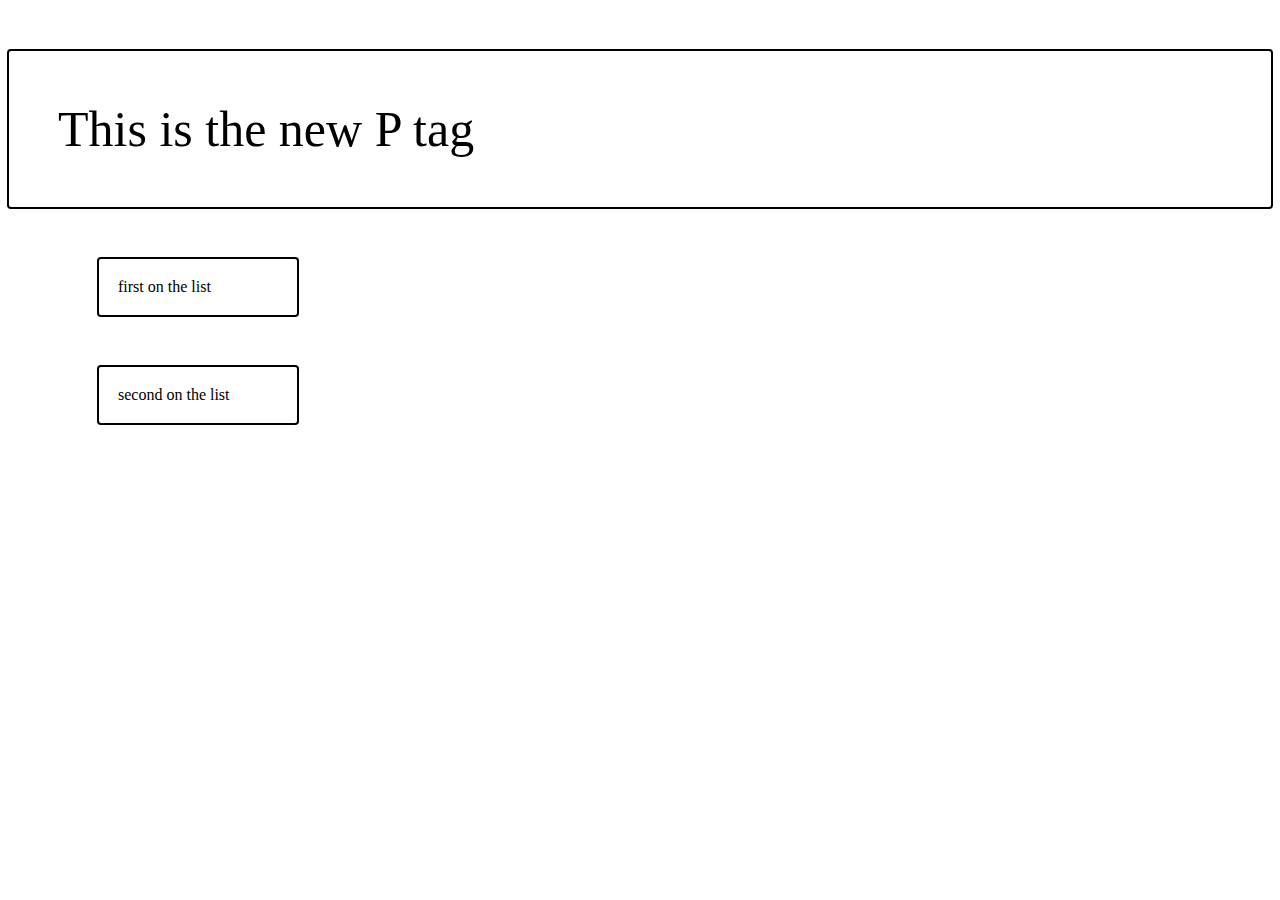
<file: index.html>
<!DOCTYPE html>

<html>
    <head>
        <meta charset="utf-8">
        <meta http-equiv="X-UA-Compatible" content="IE=edge">
        <title>CSS Practice</title>
        <meta name="description" content="css practice on box model">
        <meta name="viewport" content="width=device-width, initial-scale=1">
        <link rel="stylesheet" href="/styles.css">
    </head>
    <body>
        <p>This is the new P tag</p>
        <ul>
            <li>first on the list</li>
            <li>second on the list</li>
        </ul>
        <!-- <script src="" async defer></script> -->
    </body>
</html>
</file>
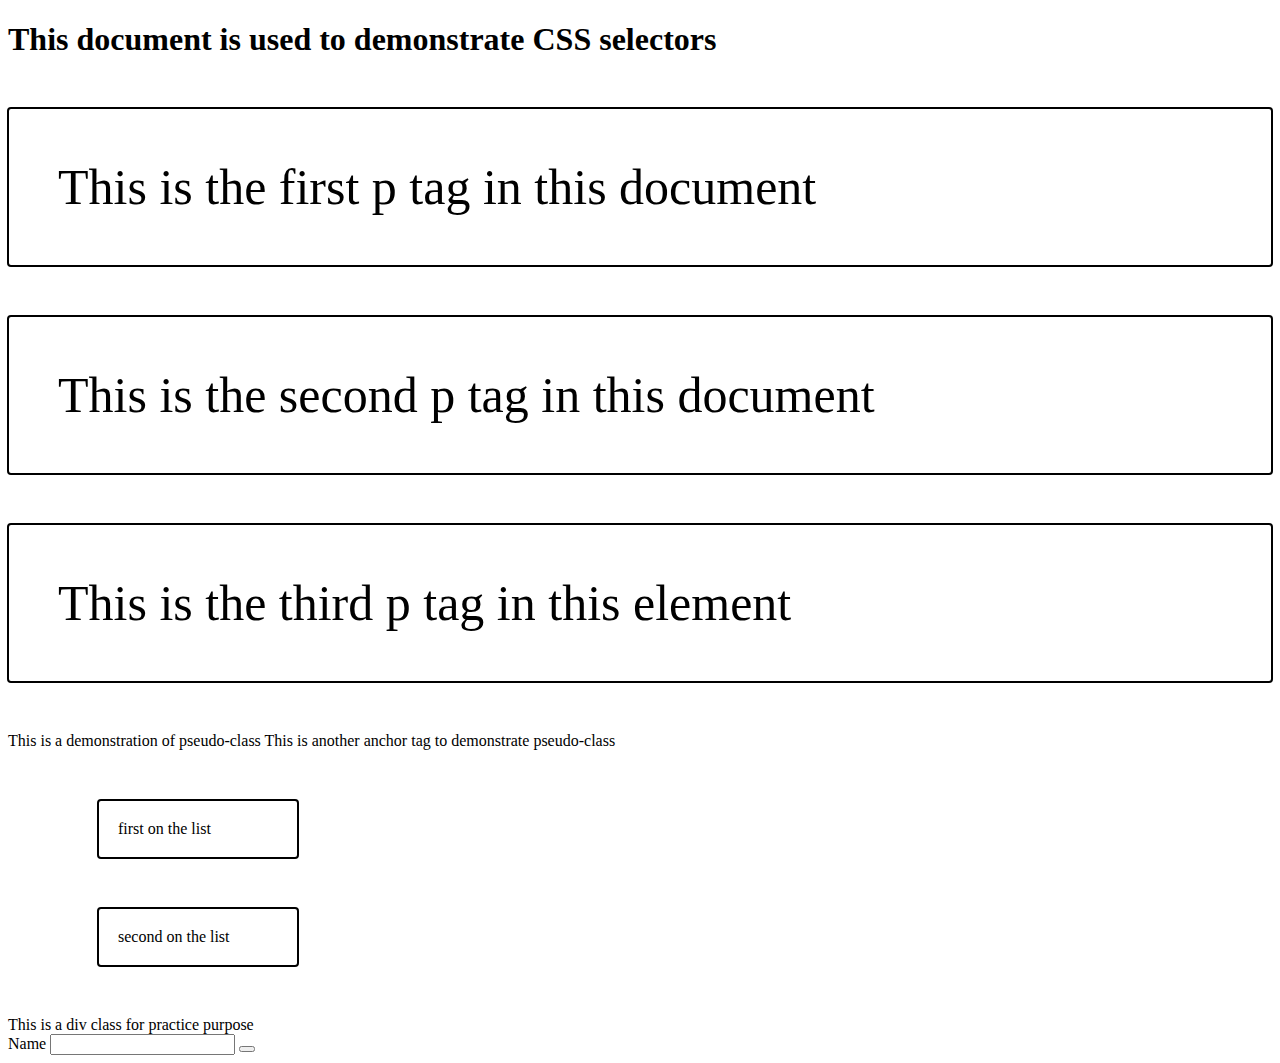
<file: CSS SELECTORS/index.html>
<!DOCTYPE html>
<!--[if lt IE 7]>      <html class="no-js lt-ie9 lt-ie8 lt-ie7"> <![endif]-->
<!--[if IE 7]>         <html class="no-js lt-ie9 lt-ie8"> <![endif]-->
<!--[if IE 8]>         <html class="no-js lt-ie9"> <![endif]-->
<!--[if gt IE 8]>      <html class="no-js"> <!--<![endif]-->
<html>
    <head>
        <meta charset="utf-8">
        <meta http-equiv="X-UA-Compatible" content="IE=edge">
        <title>Selectors</title>
        <meta name="description" content="">
        <meta name="viewport" content="width=device-width, initial-scale=1">
        <link rel="stylesheet" href="/styles.css">
    </head>
    <body>
        
        <h1 class="my-h1">This document is used to demonstrate CSS selectors</h1>
        <article>
            <p>This is the first p tag in this document</p>
            <p>This is the second p tag in this document</p>
            <p id="my-first-id">This is the third p tag in this element</p>
            <a>This is a demonstration of pseudo-class</a>
            <a>This is another anchor tag to demonstrate pseudo-class</a>
        </article>
       <section>
        <ul>
            <li>first on the list</li>
            <li>second on the list</li>
        </ul>
            <div class="my-h1 my-div">
                    This is a div class for practice purpose
            </div>
       </section>
       <form action="POST">
            <label>Name
                <input type="text"/>
            </label>
            <button></button>
       </form>
    </body>
</html>
</file>
<file: styles.css>
p{
    /* intrinsic box sizing */
    width: auto;
    height: auto;
    padding: 20px;
    /* border: 1px solid; */
    outline: auto;
    font-size: 50px;
    padding: 50px;
    
}

li{
    display: block;
    box-sizing: border-box;
    width:200px;
    /* display: inline-block; */
    /* display: list-item; */
    margin: 50px;
    outline: auto;
    padding: 20px;
    
}
</file>
